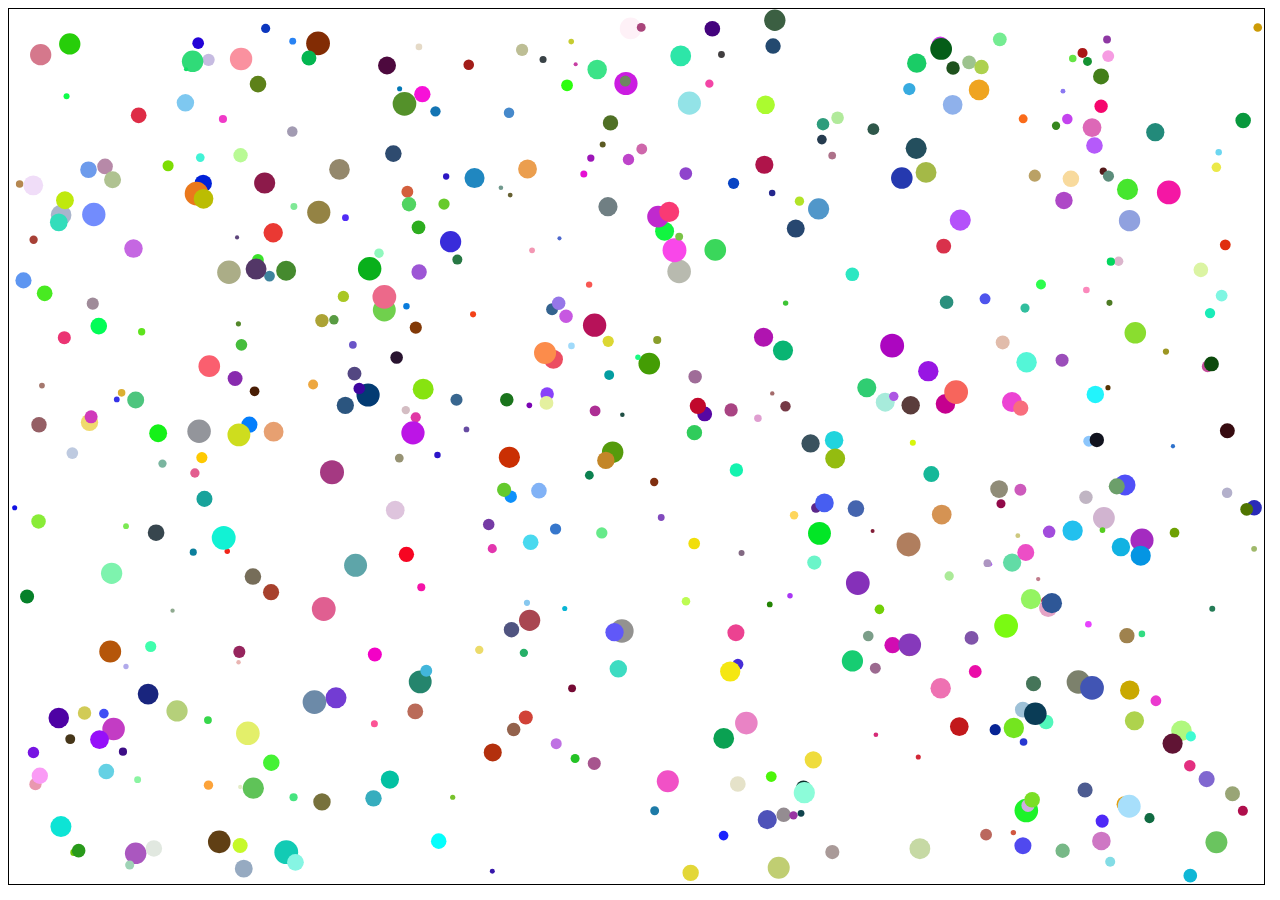
<file: index.html>
<!DOCTYPE html>
<html lang="en">
<head>
  <meta charset="UTF-8">
  <meta name="viewport" content="width=device-width, initial-scale=1.0">
  <meta http-equiv="X-UA-Compatible" content="ie=edge">
  <title>Dots Attack</title>
  <link rel="stylesheet" href="./circles_with_hover/style.css">
</head>
<body>
  <canvas></canvas>
  <script src='./circles_with_hover/app.js'></script>
</body>
</html>
</file>
<file: circles_with_hover/style.css>
canvas{
  border: 1px solid black;
}
</file>
